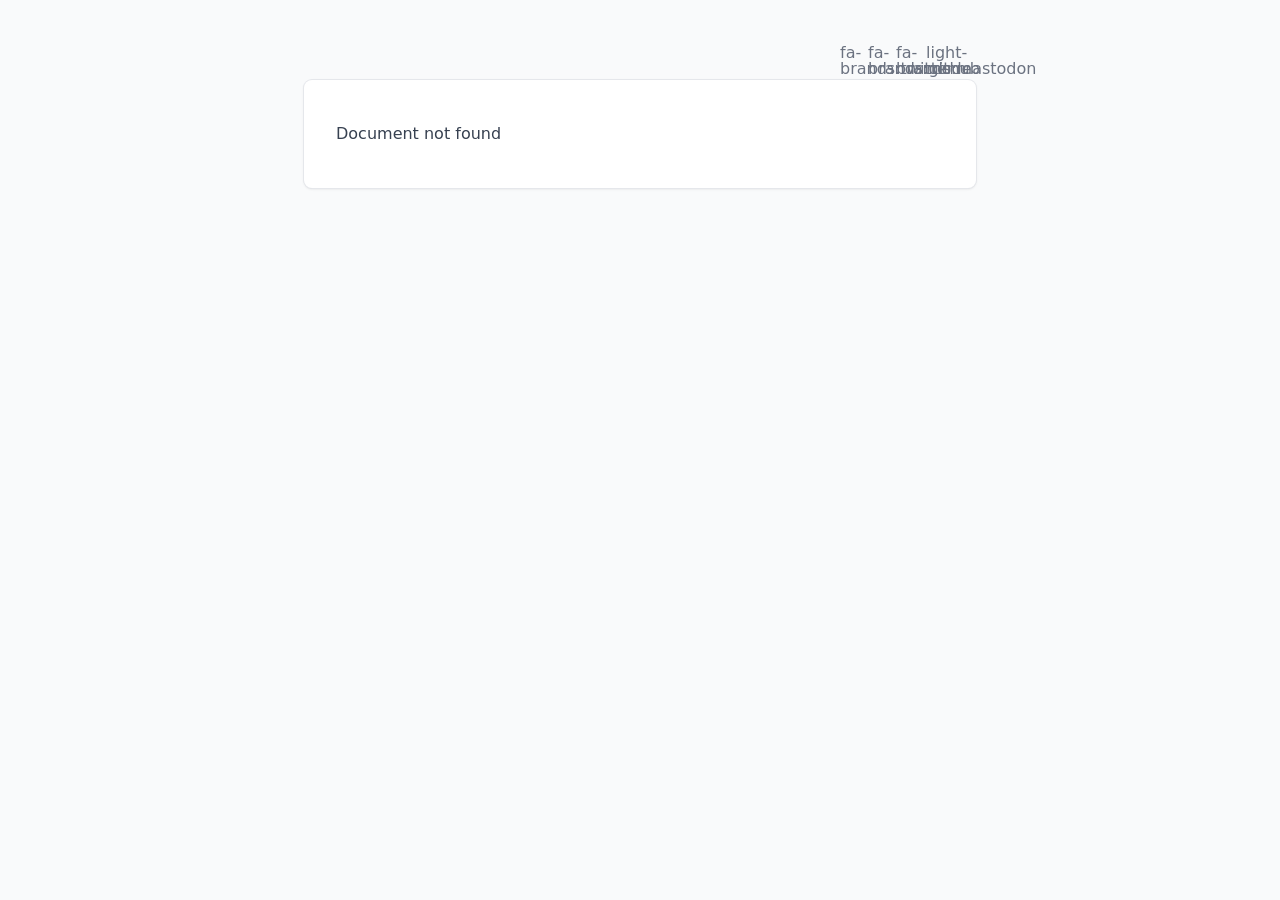
<file: 200.html>
<!DOCTYPE html><html  data-capo=""><head><meta charset="utf-8">
<meta name="viewport" content="width=device-width, initial-scale=1">
<style>/*! tailwindcss v3.4.10 | MIT License | https://tailwindcss.com*/*,:after,:before{border:0 solid #e5e7eb;box-sizing:border-box}:after,:before{--tw-content:""}:host,html{line-height:1.5;-webkit-text-size-adjust:100%;font-family:ui-sans-serif,system-ui,sans-serif,Apple Color Emoji,Segoe UI Emoji,Segoe UI Symbol,Noto Color Emoji;font-feature-settings:normal;font-variation-settings:normal;tab-size:4;-webkit-tap-highlight-color:transparent}body{line-height:inherit;margin:0}hr{border-top-width:1px;color:inherit;height:0}abbr:where([title]){-webkit-text-decoration:underline dotted;text-decoration:underline dotted}h1,h2,h3,h4,h5,h6{font-size:inherit;font-weight:inherit}a{color:inherit;text-decoration:inherit}b,strong{font-weight:bolder}code,kbd,pre,samp{font-family:ui-monospace,SFMono-Regular,Menlo,Monaco,Consolas,Liberation Mono,Courier New,monospace;font-feature-settings:normal;font-size:1em;font-variation-settings:normal}small{font-size:80%}sub,sup{font-size:75%;line-height:0;position:relative;vertical-align:initial}sub{bottom:-.25em}sup{top:-.5em}table{border-collapse:collapse;border-color:inherit;text-indent:0}button,input,optgroup,select,textarea{color:inherit;font-family:inherit;font-feature-settings:inherit;font-size:100%;font-variation-settings:inherit;font-weight:inherit;letter-spacing:inherit;line-height:inherit;margin:0;padding:0}button,select{text-transform:none}button,input:where([type=button]),input:where([type=reset]),input:where([type=submit]){-webkit-appearance:button;background-color:initial;background-image:none}:-moz-focusring{outline:auto}:-moz-ui-invalid{box-shadow:none}progress{vertical-align:initial}::-webkit-inner-spin-button,::-webkit-outer-spin-button{height:auto}[type=search]{-webkit-appearance:textfield;outline-offset:-2px}::-webkit-search-decoration{-webkit-appearance:none}::-webkit-file-upload-button{-webkit-appearance:button;font:inherit}summary{display:list-item}blockquote,dd,dl,figure,h1,h2,h3,h4,h5,h6,hr,p,pre{margin:0}fieldset{margin:0}fieldset,legend{padding:0}menu,ol,ul{list-style:none;margin:0;padding:0}dialog{padding:0}textarea{resize:vertical}input::placeholder,textarea::placeholder{color:#9ca3af;opacity:1}[role=button],button{cursor:pointer}:disabled{cursor:default}audio,canvas,embed,iframe,img,object,svg,video{display:block;vertical-align:middle}img,video{height:auto;max-width:100%}[hidden]{display:none}*,::backdrop,:after,:before{--tw-border-spacing-x:0;--tw-border-spacing-y:0;--tw-translate-x:0;--tw-translate-y:0;--tw-rotate:0;--tw-skew-x:0;--tw-skew-y:0;--tw-scale-x:1;--tw-scale-y:1;--tw-pan-x: ;--tw-pan-y: ;--tw-pinch-zoom: ;--tw-scroll-snap-strictness:proximity;--tw-gradient-from-position: ;--tw-gradient-via-position: ;--tw-gradient-to-position: ;--tw-ordinal: ;--tw-slashed-zero: ;--tw-numeric-figure: ;--tw-numeric-spacing: ;--tw-numeric-fraction: ;--tw-ring-inset: ;--tw-ring-offset-width:0px;--tw-ring-offset-color:#fff;--tw-ring-color:#3b82f680;--tw-ring-offset-shadow:0 0 #0000;--tw-ring-shadow:0 0 #0000;--tw-shadow:0 0 #0000;--tw-shadow-colored:0 0 #0000;--tw-blur: ;--tw-brightness: ;--tw-contrast: ;--tw-grayscale: ;--tw-hue-rotate: ;--tw-invert: ;--tw-saturate: ;--tw-sepia: ;--tw-drop-shadow: ;--tw-backdrop-blur: ;--tw-backdrop-brightness: ;--tw-backdrop-contrast: ;--tw-backdrop-grayscale: ;--tw-backdrop-hue-rotate: ;--tw-backdrop-invert: ;--tw-backdrop-opacity: ;--tw-backdrop-saturate: ;--tw-backdrop-sepia: ;--tw-contain-size: ;--tw-contain-layout: ;--tw-contain-paint: ;--tw-contain-style: }.prose{color:var(--tw-prose-body);max-width:65ch}.prose :where(p):not(:where([class~=not-prose],[class~=not-prose] *)){margin-bottom:1.25em;margin-top:1.25em}.prose :where([class~=lead]):not(:where([class~=not-prose],[class~=not-prose] *)){color:var(--tw-prose-lead);font-size:1.25em;line-height:1.6;margin-bottom:1.2em;margin-top:1.2em}.prose :where(a):not(:where([class~=not-prose],[class~=not-prose] *)){color:var(--tw-prose-links);font-weight:500;text-decoration:underline}.prose :where(strong):not(:where([class~=not-prose],[class~=not-prose] *)){color:var(--tw-prose-bold);font-weight:600}.prose :where(a strong):not(:where([class~=not-prose],[class~=not-prose] *)){color:inherit}.prose :where(blockquote strong):not(:where([class~=not-prose],[class~=not-prose] *)){color:inherit}.prose :where(thead th strong):not(:where([class~=not-prose],[class~=not-prose] *)){color:inherit}.prose :where(ol):not(:where([class~=not-prose],[class~=not-prose] *)){list-style-type:decimal;margin-bottom:1.25em;margin-top:1.25em;padding-inline-start:1.625em}.prose :where(ol[type=A]):not(:where([class~=not-prose],[class~=not-prose] *)){list-style-type:upper-alpha}.prose :where(ol[type=a]):not(:where([class~=not-prose],[class~=not-prose] *)){list-style-type:lower-alpha}.prose :where(ol[type=A s]):not(:where([class~=not-prose],[class~=not-prose] *)){list-style-type:upper-alpha}.prose :where(ol[type=a s]):not(:where([class~=not-prose],[class~=not-prose] *)){list-style-type:lower-alpha}.prose :where(ol[type=I]):not(:where([class~=not-prose],[class~=not-prose] *)){list-style-type:upper-roman}.prose :where(ol[type=i]):not(:where([class~=not-prose],[class~=not-prose] *)){list-style-type:lower-roman}.prose :where(ol[type=I s]):not(:where([class~=not-prose],[class~=not-prose] *)){list-style-type:upper-roman}.prose :where(ol[type=i s]):not(:where([class~=not-prose],[class~=not-prose] *)){list-style-type:lower-roman}.prose :where(ol[type="1"]):not(:where([class~=not-prose],[class~=not-prose] *)){list-style-type:decimal}.prose :where(ul):not(:where([class~=not-prose],[class~=not-prose] *)){list-style-type:disc;margin-bottom:1.25em;margin-top:1.25em;padding-inline-start:1.625em}.prose :where(ol>li):not(:where([class~=not-prose],[class~=not-prose] *))::marker{color:var(--tw-prose-counters);font-weight:400}.prose :where(ul>li):not(:where([class~=not-prose],[class~=not-prose] *))::marker{color:var(--tw-prose-bullets)}.prose :where(dt):not(:where([class~=not-prose],[class~=not-prose] *)){color:var(--tw-prose-headings);font-weight:600;margin-top:1.25em}.prose :where(hr):not(:where([class~=not-prose],[class~=not-prose] *)){border-color:var(--tw-prose-hr);border-top-width:1px;margin-bottom:3em;margin-top:3em}.prose :where(blockquote):not(:where([class~=not-prose],[class~=not-prose] *)){border-inline-start-color:var(--tw-prose-quote-borders);border-inline-start-width:.25rem;color:var(--tw-prose-quotes);font-style:italic;font-weight:500;margin-bottom:1.6em;margin-top:1.6em;padding-inline-start:1em;quotes:"\201C""\201D""\2018""\2019"}.prose :where(blockquote p:first-of-type):not(:where([class~=not-prose],[class~=not-prose] *)):before{content:open-quote}.prose :where(blockquote p:last-of-type):not(:where([class~=not-prose],[class~=not-prose] *)):after{content:close-quote}.prose :where(h1):not(:where([class~=not-prose],[class~=not-prose] *)){color:var(--tw-prose-headings);font-size:2.25em;font-weight:800;line-height:1.1111111;margin-bottom:.8888889em;margin-top:0}.prose :where(h1 strong):not(:where([class~=not-prose],[class~=not-prose] *)){color:inherit;font-weight:900}.prose :where(h2):not(:where([class~=not-prose],[class~=not-prose] *)){color:var(--tw-prose-headings);font-size:1.5em;font-weight:700;line-height:1.3333333;margin-bottom:1em;margin-top:2em}.prose :where(h2 strong):not(:where([class~=not-prose],[class~=not-prose] *)){color:inherit;font-weight:800}.prose :where(h3):not(:where([class~=not-prose],[class~=not-prose] *)){color:var(--tw-prose-headings);font-size:1.25em;font-weight:600;line-height:1.6;margin-bottom:.6em;margin-top:1.6em}.prose :where(h3 strong):not(:where([class~=not-prose],[class~=not-prose] *)){color:inherit;font-weight:700}.prose :where(h4):not(:where([class~=not-prose],[class~=not-prose] *)){color:var(--tw-prose-headings);font-weight:600;line-height:1.5;margin-bottom:.5em;margin-top:1.5em}.prose :where(h4 strong):not(:where([class~=not-prose],[class~=not-prose] *)){color:inherit;font-weight:700}.prose :where(img):not(:where([class~=not-prose],[class~=not-prose] *)){margin-bottom:2em;margin-top:2em}.prose :where(picture):not(:where([class~=not-prose],[class~=not-prose] *)){display:block;margin-bottom:2em;margin-top:2em}.prose :where(video):not(:where([class~=not-prose],[class~=not-prose] *)){margin-bottom:2em;margin-top:2em}.prose :where(kbd):not(:where([class~=not-prose],[class~=not-prose] *)){border-radius:.3125rem;box-shadow:0 0 0 1px rgb(var(--tw-prose-kbd-shadows)/10%),0 3px 0 rgb(var(--tw-prose-kbd-shadows)/10%);color:var(--tw-prose-kbd);font-family:inherit;font-size:.875em;font-weight:500;padding-inline-end:.375em;padding-bottom:.1875em;padding-top:.1875em;padding-inline-start:.375em}.prose :where(code):not(:where([class~=not-prose],[class~=not-prose] *)){color:var(--tw-prose-code);font-size:.875em;font-weight:600}.prose :where(code):not(:where([class~=not-prose],[class~=not-prose] *)):before{content:"`"}.prose :where(code):not(:where([class~=not-prose],[class~=not-prose] *)):after{content:"`"}.prose :where(a code):not(:where([class~=not-prose],[class~=not-prose] *)){color:inherit}.prose :where(h1 code):not(:where([class~=not-prose],[class~=not-prose] *)){color:inherit}.prose :where(h2 code):not(:where([class~=not-prose],[class~=not-prose] *)){color:inherit;font-size:.875em}.prose :where(h3 code):not(:where([class~=not-prose],[class~=not-prose] *)){color:inherit;font-size:.9em}.prose :where(h4 code):not(:where([class~=not-prose],[class~=not-prose] *)){color:inherit}.prose :where(blockquote code):not(:where([class~=not-prose],[class~=not-prose] *)){color:inherit}.prose :where(thead th code):not(:where([class~=not-prose],[class~=not-prose] *)){color:inherit}.prose :where(pre):not(:where([class~=not-prose],[class~=not-prose] *)){background-color:var(--tw-prose-pre-bg);border-radius:.375rem;color:var(--tw-prose-pre-code);font-size:.875em;font-weight:400;line-height:1.7142857;margin-bottom:1.7142857em;margin-top:1.7142857em;overflow-x:auto;padding-inline-end:1.1428571em;padding-bottom:.8571429em;padding-top:.8571429em;padding-inline-start:1.1428571em}.prose :where(pre code):not(:where([class~=not-prose],[class~=not-prose] *)){background-color:initial;border-radius:0;border-width:0;color:inherit;font-family:inherit;font-size:inherit;font-weight:inherit;line-height:inherit;padding:0}.prose :where(pre code):not(:where([class~=not-prose],[class~=not-prose] *)):before{content:none}.prose :where(pre code):not(:where([class~=not-prose],[class~=not-prose] *)):after{content:none}.prose :where(table):not(:where([class~=not-prose],[class~=not-prose] *)){font-size:.875em;line-height:1.7142857;margin-bottom:2em;margin-top:2em;table-layout:auto;width:100%}.prose :where(thead):not(:where([class~=not-prose],[class~=not-prose] *)){border-bottom-color:var(--tw-prose-th-borders);border-bottom-width:1px}.prose :where(thead th):not(:where([class~=not-prose],[class~=not-prose] *)){color:var(--tw-prose-headings);font-weight:600;padding-inline-end:.5714286em;padding-bottom:.5714286em;padding-inline-start:.5714286em;vertical-align:bottom}.prose :where(tbody tr):not(:where([class~=not-prose],[class~=not-prose] *)){border-bottom-color:var(--tw-prose-td-borders);border-bottom-width:1px}.prose :where(tbody tr:last-child):not(:where([class~=not-prose],[class~=not-prose] *)){border-bottom-width:0}.prose :where(tbody td):not(:where([class~=not-prose],[class~=not-prose] *)){vertical-align:initial}.prose :where(tfoot):not(:where([class~=not-prose],[class~=not-prose] *)){border-top-color:var(--tw-prose-th-borders);border-top-width:1px}.prose :where(tfoot td):not(:where([class~=not-prose],[class~=not-prose] *)){vertical-align:top}.prose :where(th,td):not(:where([class~=not-prose],[class~=not-prose] *)){text-align:start}.prose :where(figure>*):not(:where([class~=not-prose],[class~=not-prose] *)){margin-bottom:0;margin-top:0}.prose :where(figcaption):not(:where([class~=not-prose],[class~=not-prose] *)){color:var(--tw-prose-captions);font-size:.875em;line-height:1.4285714;margin-top:.8571429em}.prose{--tw-prose-body:#374151;--tw-prose-headings:#111827;--tw-prose-lead:#4b5563;--tw-prose-links:#111827;--tw-prose-bold:#111827;--tw-prose-counters:#6b7280;--tw-prose-bullets:#d1d5db;--tw-prose-hr:#e5e7eb;--tw-prose-quotes:#111827;--tw-prose-quote-borders:#e5e7eb;--tw-prose-captions:#6b7280;--tw-prose-kbd:#111827;--tw-prose-kbd-shadows:17 24 39;--tw-prose-code:#111827;--tw-prose-pre-code:#e5e7eb;--tw-prose-pre-bg:#1f2937;--tw-prose-th-borders:#d1d5db;--tw-prose-td-borders:#e5e7eb;--tw-prose-invert-body:#d1d5db;--tw-prose-invert-headings:#fff;--tw-prose-invert-lead:#9ca3af;--tw-prose-invert-links:#fff;--tw-prose-invert-bold:#fff;--tw-prose-invert-counters:#9ca3af;--tw-prose-invert-bullets:#4b5563;--tw-prose-invert-hr:#374151;--tw-prose-invert-quotes:#f3f4f6;--tw-prose-invert-quote-borders:#374151;--tw-prose-invert-captions:#9ca3af;--tw-prose-invert-kbd:#fff;--tw-prose-invert-kbd-shadows:255 255 255;--tw-prose-invert-code:#fff;--tw-prose-invert-pre-code:#d1d5db;--tw-prose-invert-pre-bg:#00000080;--tw-prose-invert-th-borders:#4b5563;--tw-prose-invert-td-borders:#374151;font-size:1rem;line-height:1.75}.prose :where(picture>img):not(:where([class~=not-prose],[class~=not-prose] *)){margin-bottom:0;margin-top:0}.prose :where(li):not(:where([class~=not-prose],[class~=not-prose] *)){margin-bottom:.5em;margin-top:.5em}.prose :where(ol>li):not(:where([class~=not-prose],[class~=not-prose] *)){padding-inline-start:.375em}.prose :where(ul>li):not(:where([class~=not-prose],[class~=not-prose] *)){padding-inline-start:.375em}.prose :where(.prose>ul>li p):not(:where([class~=not-prose],[class~=not-prose] *)){margin-bottom:.75em;margin-top:.75em}.prose :where(.prose>ul>li>p:first-child):not(:where([class~=not-prose],[class~=not-prose] *)){margin-top:1.25em}.prose :where(.prose>ul>li>p:last-child):not(:where([class~=not-prose],[class~=not-prose] *)){margin-bottom:1.25em}.prose :where(.prose>ol>li>p:first-child):not(:where([class~=not-prose],[class~=not-prose] *)){margin-top:1.25em}.prose :where(.prose>ol>li>p:last-child):not(:where([class~=not-prose],[class~=not-prose] *)){margin-bottom:1.25em}.prose :where(ul ul,ul ol,ol ul,ol ol):not(:where([class~=not-prose],[class~=not-prose] *)){margin-bottom:.75em;margin-top:.75em}.prose :where(dl):not(:where([class~=not-prose],[class~=not-prose] *)){margin-bottom:1.25em;margin-top:1.25em}.prose :where(dd):not(:where([class~=not-prose],[class~=not-prose] *)){margin-top:.5em;padding-inline-start:1.625em}.prose :where(hr+*):not(:where([class~=not-prose],[class~=not-prose] *)){margin-top:0}.prose :where(h2+*):not(:where([class~=not-prose],[class~=not-prose] *)){margin-top:0}.prose :where(h3+*):not(:where([class~=not-prose],[class~=not-prose] *)){margin-top:0}.prose :where(h4+*):not(:where([class~=not-prose],[class~=not-prose] *)){margin-top:0}.prose :where(thead th:first-child):not(:where([class~=not-prose],[class~=not-prose] *)){padding-inline-start:0}.prose :where(thead th:last-child):not(:where([class~=not-prose],[class~=not-prose] *)){padding-inline-end:0}.prose :where(tbody td,tfoot td):not(:where([class~=not-prose],[class~=not-prose] *)){padding-inline-end:.5714286em;padding-bottom:.5714286em;padding-top:.5714286em;padding-inline-start:.5714286em}.prose :where(tbody td:first-child,tfoot td:first-child):not(:where([class~=not-prose],[class~=not-prose] *)){padding-inline-start:0}.prose :where(tbody td:last-child,tfoot td:last-child):not(:where([class~=not-prose],[class~=not-prose] *)){padding-inline-end:0}.prose :where(figure):not(:where([class~=not-prose],[class~=not-prose] *)){margin-bottom:2em;margin-top:2em}.prose :where(.prose>:first-child):not(:where([class~=not-prose],[class~=not-prose] *)){margin-top:0}.prose :where(.prose>:last-child):not(:where([class~=not-prose],[class~=not-prose] *)){margin-bottom:0}.sr-only{height:1px;margin:-1px;overflow:hidden;padding:0;position:absolute;width:1px;clip:rect(0,0,0,0);border-width:0;white-space:nowrap}.static{position:static}.m-auto{margin:auto}.mx-auto{margin-left:auto;margin-right:auto}.mr-6{margin-right:1.5rem}.block{display:block}.inline-block{display:inline-block}.flex{display:flex}.inline-flex{display:inline-flex}.h-4{height:1rem}.h-5{height:1.25rem}.w-4{width:1rem}.w-5{width:1.25rem}.max-w-2xl{max-width:42rem}.max-w-full{max-width:100%}.max-w-none{max-width:none}.items-center{align-items:center}.justify-between{justify-content:space-between}.gap-1{gap:.25rem}.space-x-3>:not([hidden])~:not([hidden]){--tw-space-x-reverse:0;margin-left:calc(.75rem*(1 - var(--tw-space-x-reverse)));margin-right:calc(.75rem*var(--tw-space-x-reverse))}.overflow-x-auto{overflow-x:auto}.rounded{border-radius:.25rem}.bg-gray-50{--tw-bg-opacity:1;background-color:rgb(249 250 251/var(--tw-bg-opacity))}.bg-gray-800{--tw-bg-opacity:1;background-color:rgb(31 41 55/var(--tw-bg-opacity))}.bg-white{--tw-bg-opacity:1;background-color:rgb(255 255 255/var(--tw-bg-opacity))}.px-3{padding-left:.75rem;padding-right:.75rem}.px-4{padding-left:1rem;padding-right:1rem}.py-1{padding-bottom:.25rem;padding-top:.25rem}.py-10{padding-bottom:2.5rem;padding-top:2.5rem}.py-4{padding-bottom:1rem;padding-top:1rem}.text-2xl{font-size:1.5rem;line-height:2rem}.font-bold{font-weight:700}.text-black{--tw-text-opacity:1;color:rgb(0 0 0/var(--tw-text-opacity))}.text-gray-500{--tw-text-opacity:1;color:rgb(107 114 128/var(--tw-text-opacity))}.text-gray-700{--tw-text-opacity:1;color:rgb(55 65 81/var(--tw-text-opacity))}.text-white{--tw-text-opacity:1;color:rgb(255 255 255/var(--tw-text-opacity))}.no-underline{text-decoration-line:none}.ring-1{--tw-ring-offset-shadow:var(--tw-ring-inset) 0 0 0 var(--tw-ring-offset-width) var(--tw-ring-offset-color);--tw-ring-shadow:var(--tw-ring-inset) 0 0 0 calc(1px + var(--tw-ring-offset-width)) var(--tw-ring-color);box-shadow:var(--tw-ring-offset-shadow),var(--tw-ring-shadow),var(--tw-shadow,0 0 #0000)}.ring-gray-200{--tw-ring-opacity:1;--tw-ring-color:rgb(229 231 235/var(--tw-ring-opacity))}.transition{transition-duration:.15s;transition-property:color,background-color,border-color,text-decoration-color,fill,stroke,opacity,box-shadow,transform,filter,-webkit-backdrop-filter;transition-property:color,background-color,border-color,text-decoration-color,fill,stroke,opacity,box-shadow,transform,filter,backdrop-filter;transition-property:color,background-color,border-color,text-decoration-color,fill,stroke,opacity,box-shadow,transform,filter,backdrop-filter,-webkit-backdrop-filter;transition-timing-function:cubic-bezier(.4,0,.2,1)}.dark\:prose-invert:is(.dark *){--tw-prose-body:var(--tw-prose-invert-body);--tw-prose-headings:var(--tw-prose-invert-headings);--tw-prose-lead:var(--tw-prose-invert-lead);--tw-prose-links:var(--tw-prose-invert-links);--tw-prose-bold:var(--tw-prose-invert-bold);--tw-prose-counters:var(--tw-prose-invert-counters);--tw-prose-bullets:var(--tw-prose-invert-bullets);--tw-prose-hr:var(--tw-prose-invert-hr);--tw-prose-quotes:var(--tw-prose-invert-quotes);--tw-prose-quote-borders:var(--tw-prose-invert-quote-borders);--tw-prose-captions:var(--tw-prose-invert-captions);--tw-prose-kbd:var(--tw-prose-invert-kbd);--tw-prose-kbd-shadows:var(--tw-prose-invert-kbd-shadows);--tw-prose-code:var(--tw-prose-invert-code);--tw-prose-pre-code:var(--tw-prose-invert-pre-code);--tw-prose-pre-bg:var(--tw-prose-invert-pre-bg);--tw-prose-th-borders:var(--tw-prose-invert-th-borders);--tw-prose-td-borders:var(--tw-prose-invert-td-borders)}.hover\:text-gray-700:hover{--tw-text-opacity:1;color:rgb(55 65 81/var(--tw-text-opacity))}.prose-a\:border-b :is(:where(a):not(:where([class~=not-prose],[class~=not-prose] *))){border-bottom-width:1px}.prose-a\:border-dashed :is(:where(a):not(:where([class~=not-prose],[class~=not-prose] *))){border-style:dashed}.prose-a\:font-normal :is(:where(a):not(:where([class~=not-prose],[class~=not-prose] *))){font-weight:400}.prose-a\:no-underline :is(:where(a):not(:where([class~=not-prose],[class~=not-prose] *))){text-decoration-line:none}.hover\:prose-a\:border-solid :is(:where(a):not(:where([class~=not-prose],[class~=not-prose] *))):hover{border-style:solid}.hover\:prose-a\:border-primary-400 :is(:where(a):not(:where([class~=not-prose],[class~=not-prose] *))):hover{--tw-border-opacity:1;border-color:rgb(52 211 153/var(--tw-border-opacity))}.hover\:prose-a\:text-primary-400 :is(:where(a):not(:where([class~=not-prose],[class~=not-prose] *))):hover{--tw-text-opacity:1;color:rgb(52 211 153/var(--tw-text-opacity))}.prose-pre\:bg-gray-100 :is(:where(pre):not(:where([class~=not-prose],[class~=not-prose] *))){--tw-bg-opacity:1;background-color:rgb(243 244 246/var(--tw-bg-opacity))}.dark\:bg-gray-200:is(.dark *){--tw-bg-opacity:1;background-color:rgb(229 231 235/var(--tw-bg-opacity))}.dark\:bg-gray-800:is(.dark *){--tw-bg-opacity:1;background-color:rgb(31 41 55/var(--tw-bg-opacity))}.dark\:bg-gray-900:is(.dark *){--tw-bg-opacity:1;background-color:rgb(17 24 39/var(--tw-bg-opacity))}.dark\:text-gray-100:is(.dark *){--tw-text-opacity:1;color:rgb(243 244 246/var(--tw-text-opacity))}.dark\:text-gray-200:is(.dark *){--tw-text-opacity:1;color:rgb(229 231 235/var(--tw-text-opacity))}.dark\:text-gray-300:is(.dark *){--tw-text-opacity:1;color:rgb(209 213 219/var(--tw-text-opacity))}.dark\:text-gray-950:is(.dark *){--tw-text-opacity:1;color:rgb(3 7 18/var(--tw-text-opacity))}.dark\:ring-gray-700:is(.dark *){--tw-ring-opacity:1;--tw-ring-color:rgb(55 65 81/var(--tw-ring-opacity))}.dark\:hover\:text-gray-300:hover:is(.dark *){--tw-text-opacity:1;color:rgb(209 213 219/var(--tw-text-opacity))}.dark\:prose-pre\:bg-gray-900 :is(:where(pre):not(:where([class~=not-prose],[class~=not-prose] *))):is(.dark *){--tw-bg-opacity:1;background-color:rgb(17 24 39/var(--tw-bg-opacity))}@media (min-width:640px){.sm\:rounded{border-radius:.25rem}.sm\:rounded-lg{border-radius:.5rem}.sm\:px-8{padding-left:2rem;padding-right:2rem}.sm\:pb-10{padding-bottom:2.5rem}.sm\:pt-6{padding-top:1.5rem}.sm\:shadow{--tw-shadow:0 1px 3px 0 #0000001a,0 1px 2px -1px #0000001a;--tw-shadow-colored:0 1px 3px 0 var(--tw-shadow-color),0 1px 2px -1px var(--tw-shadow-color);box-shadow:var(--tw-ring-offset-shadow,0 0 #0000),var(--tw-ring-shadow,0 0 #0000),var(--tw-shadow)}}</style>
<style>.icon[data-v-e17f7d92]{display:inline-block;vertical-align:middle}</style>
<style>body{--tw-bg-opacity:1;background-color:rgb(249 250 251/var(--tw-bg-opacity));--tw-text-opacity:1;color:rgb(0 0 0/var(--tw-text-opacity))}body:is(.dark *){--tw-bg-opacity:1;background-color:rgb(17 24 39/var(--tw-bg-opacity));--tw-text-opacity:1;color:rgb(255 255 255/var(--tw-text-opacity))}</style>
<link rel="stylesheet" href="/_nuxt/entry.CSxso0Yh.css">
<link rel="modulepreload" as="script" crossorigin href="/_nuxt/B6SX4PSM.js">
<link rel="prefetch" as="script" crossorigin href="/_nuxt/dcKW7tge.js">
<link rel="prefetch" as="script" crossorigin href="/_nuxt/l-P47I-E.js">
<link rel="prefetch" as="script" crossorigin href="/_nuxt/_hoQUW7L.js">
<link rel="prefetch" as="style" href="/_nuxt/useStudio.CwPWSK-6.css">
<link rel="prefetch" as="script" crossorigin href="/_nuxt/DuGhXWjN.js">
<link rel="prefetch" as="script" crossorigin href="/_nuxt/BigUppGV.js">
<link rel="prefetch" as="script" crossorigin href="/_nuxt/CUaLxKth.js">
<script type="module" src="/_nuxt/B6SX4PSM.js" crossorigin></script><script>"use strict";(()=>{const a=window,e=document.documentElement,c=window.localStorage,d=["dark","light"],n=c&&c.getItem&&c.getItem("nuxt-color-mode")||"system";let l=n==="system"?f():n;const i=e.getAttribute("data-color-mode-forced");i&&(l=i),r(l),a["__NUXT_COLOR_MODE__"]={preference:n,value:l,getColorScheme:f,addColorScheme:r,removeColorScheme:u};function r(o){const t=""+o+"",s="";e.classList?e.classList.add(t):e.className+=" "+t,s&&e.setAttribute("data-"+s,o)}function u(o){const t=""+o+"",s="";e.classList?e.classList.remove(t):e.className=e.className.replace(new RegExp(t,"g"),""),s&&e.removeAttribute("data-"+s)}function m(o){return a.matchMedia("(prefers-color-scheme"+o+")")}function f(){if(a.matchMedia&&m("").media!=="not all"){for(const o of d)if(m(":"+o).matches)return o}return"light"}})();</script></head><body><div id="__nuxt"></div><div id="teleports"></div><script type="application/json" data-nuxt-data="nuxt-app" data-ssr="false" id="__NUXT_DATA__">[{"serverRendered":1},false]</script>
<script>window.__NUXT__={};window.__NUXT__.config={public:{studio:{apiURL:"https://api.nuxt.studio",iframeMessagingAllowedOrigins:""},mdc:{components:{prose:true,map:{p:"prose-p",a:"prose-a",blockquote:"prose-blockquote","code-inline":"prose-code-inline",code:"ProseCodeInline",em:"prose-em",h1:"prose-h1",h2:"prose-h2",h3:"prose-h3",h4:"prose-h4",h5:"prose-h5",h6:"prose-h6",hr:"prose-hr",img:"prose-img",ul:"prose-ul",ol:"prose-ol",li:"prose-li",strong:"prose-strong",table:"prose-table",thead:"prose-thead",tbody:"prose-tbody",td:"prose-td",th:"prose-th",tr:"prose-tr"}},headings:{anchorLinks:{h1:false,h2:true,h3:true,h4:true,h5:false,h6:false}}},content:{locales:[],defaultLocale:"",integrity:1725563175864,experimental:{stripQueryParameters:false,advanceQuery:false,clientDB:false},respectPathCase:false,api:{baseURL:"/api/_content"},navigation:{fields:["layout"]},tags:{p:"prose-p",a:"prose-a",blockquote:"prose-blockquote","code-inline":"prose-code-inline",code:"ProseCodeInline",em:"prose-em",h1:"prose-h1",h2:"prose-h2",h3:"prose-h3",h4:"prose-h4",h5:"prose-h5",h6:"prose-h6",hr:"prose-hr",img:"prose-img",ul:"prose-ul",ol:"prose-ol",li:"prose-li",strong:"prose-strong",table:"prose-table",thead:"prose-thead",tbody:"prose-tbody",td:"prose-td",th:"prose-th",tr:"prose-tr"},highlight:{theme:{dark:"github-dark",default:"github-light"},highlighter:"shiki",langs:["js","jsx","json","ts","tsx","vue","css","html","bash","md","mdc","yaml"]},wsUrl:"",documentDriven:{page:true,navigation:true,surround:true,globals:{},layoutFallbacks:["theme"],injectPage:true},host:"",trailingSlash:false,search:"",contentHead:true,anchorLinks:{depth:4,exclude:[1]}}},app:{baseURL:"/",buildId:"5b49e874-fca2-4b89-ac08-13a33d0bac8d",buildAssetsDir:"/_nuxt/",cdnURL:""}}</script></body></html>
</file>
<file: _nuxt/entry.CSxso0Yh.css>
.icon[data-v-e17f7d92]{display:inline-block;vertical-align:middle}body{--tw-bg-opacity:1;background-color:rgb(249 250 251/var(--tw-bg-opacity));--tw-text-opacity:1;color:rgb(0 0 0/var(--tw-text-opacity))}body:is(.dark *){--tw-bg-opacity:1;background-color:rgb(17 24 39/var(--tw-bg-opacity));--tw-text-opacity:1;color:rgb(255 255 255/var(--tw-text-opacity))}
</file>
<file: _nuxt/useStudio.CwPWSK-6.css>
body.__preview_enabled{padding-bottom:50px}#__nuxt_preview[data-v-4a9cf20d]{align-items:center;-webkit-backdrop-filter:blur(20px);backdrop-filter:blur(20px);background:#ffffff4d;border-top:1px solid #eee;bottom:-60px;color:#000;display:flex;font-family:Helvetica,sans-serif;font-size:16px;font-weight:500;gap:10px;height:50px;justify-content:center;left:0;position:fixed;right:0;transition:bottom .3s ease-in-out;z-index:10000}#__nuxt_preview.__preview_ready[data-v-4a9cf20d]{bottom:0}#__preview_background[data-v-4a9cf20d]{-webkit-backdrop-filter:blur(8px);backdrop-filter:blur(8px);background:#ffffff4d;height:100vh;left:0;position:fixed;top:0;width:100vw;z-index:9000}#__preview_loader[data-v-4a9cf20d]{align-items:center;color:#000;display:flex;flex-direction:column;font-family:system-ui,-apple-system,BlinkMacSystemFont,Segoe UI,Roboto,Oxygen,Ubuntu,Cantarell,Open Sans,Helvetica Neue,sans-serif;font-size:1.4rem;gap:8px;left:50%;position:fixed;top:50%;transform:translate(-50%,-50%);z-index:9500}#__preview_loader p[data-v-4a9cf20d]{margin:10px 0}.dark #__preview_background[data-v-4a9cf20d],.dark-mode #__preview_background[data-v-4a9cf20d]{background:#0000004d}.dark #__preview_loader[data-v-4a9cf20d],.dark-mode #__preview_loader[data-v-4a9cf20d]{color:#fff}.preview-loading-enter-active[data-v-4a9cf20d],.preview-loading-leave-active[data-v-4a9cf20d]{transition:opacity .4s}.preview-loading-enter[data-v-4a9cf20d],.preview-loading-leave-to[data-v-4a9cf20d]{opacity:0}#__preview_loading_icon[data-v-4a9cf20d]{animation:spin-4a9cf20d 1s linear infinite}.dark #__nuxt_preview[data-v-4a9cf20d],.dark-mode #__nuxt_preview[data-v-4a9cf20d]{background:#0000004d;border-top:1px solid #111;color:#fff}#__nuxt_preview svg[data-v-4a9cf20d]{color:#000;display:inline-block;height:30px;width:30px}.dark #__nuxt_preview svg[data-v-4a9cf20d],.dark-mode #__nuxt_preview svg[data-v-4a9cf20d]{color:#fff}button[data-v-4a9cf20d]{background:transparent;border:1px solid rgba(0,0,0,.2);border-radius:3px;box-shadow:none;color:#000c;cursor:pointer;display:inline-block;font-size:14px;font-weight:400;line-height:1rem;margin:0;padding:4px 10px;text-align:center;transition:none;width:auto}button[data-v-4a9cf20d]:hover{border-color:#0006;color:#000000e6}.dark button[data-v-4a9cf20d],.dark-mode button[data-v-4a9cf20d]{border-color:#fff3;color:#d3d3d3}.dark button[data-v-4a9cf20d]:hover,.dark-mode button[data-v-4a9cf20d]:hover{border-color:#fff6;color:#fff}#__nuxt_preview button[data-v-4a9cf20d]:focus,#__nuxt_preview button[data-v-4a9cf20d]:hover{background:#0000001a}#__nuxt_preview button[data-v-4a9cf20d]:active{background:#0003}.dark #__nuxt_preview button[data-v-4a9cf20d],.dark-mode #__nuxt_preview button[data-v-4a9cf20d]{border:1px solid hsla(0,0%,100%,.2);color:#fffc}.dark #__nuxt_preview button[data-v-4a9cf20d]:hover,.dark-mode #__nuxt_preview button[data-v-4a9cf20d]:focus{background:#ffffff1a}.dark #__nuxt_preview button[data-v-4a9cf20d]:active,.dark-mode #__nuxt_preview button[data-v-4a9cf20d]:active{background:#fff3}a[data-v-4a9cf20d]{font-weight:600}#__nuxt_preview.__preview_refreshing button[data-v-4a9cf20d],#__nuxt_preview.__preview_refreshing span[data-v-4a9cf20d],#__nuxt_preview.__preview_refreshing svg[data-v-4a9cf20d]{animation:nuxt_pulsate-4a9cf20d 1s ease-out;animation-iteration-count:infinite;opacity:.5}@keyframes nuxt_pulsate-4a9cf20d{0%{opacity:1}50%{opacity:.5}to{opacity:1}}@keyframes spin-4a9cf20d{0%{transform:rotate(1turn)}to{transform:rotate(0)}}
</file>
